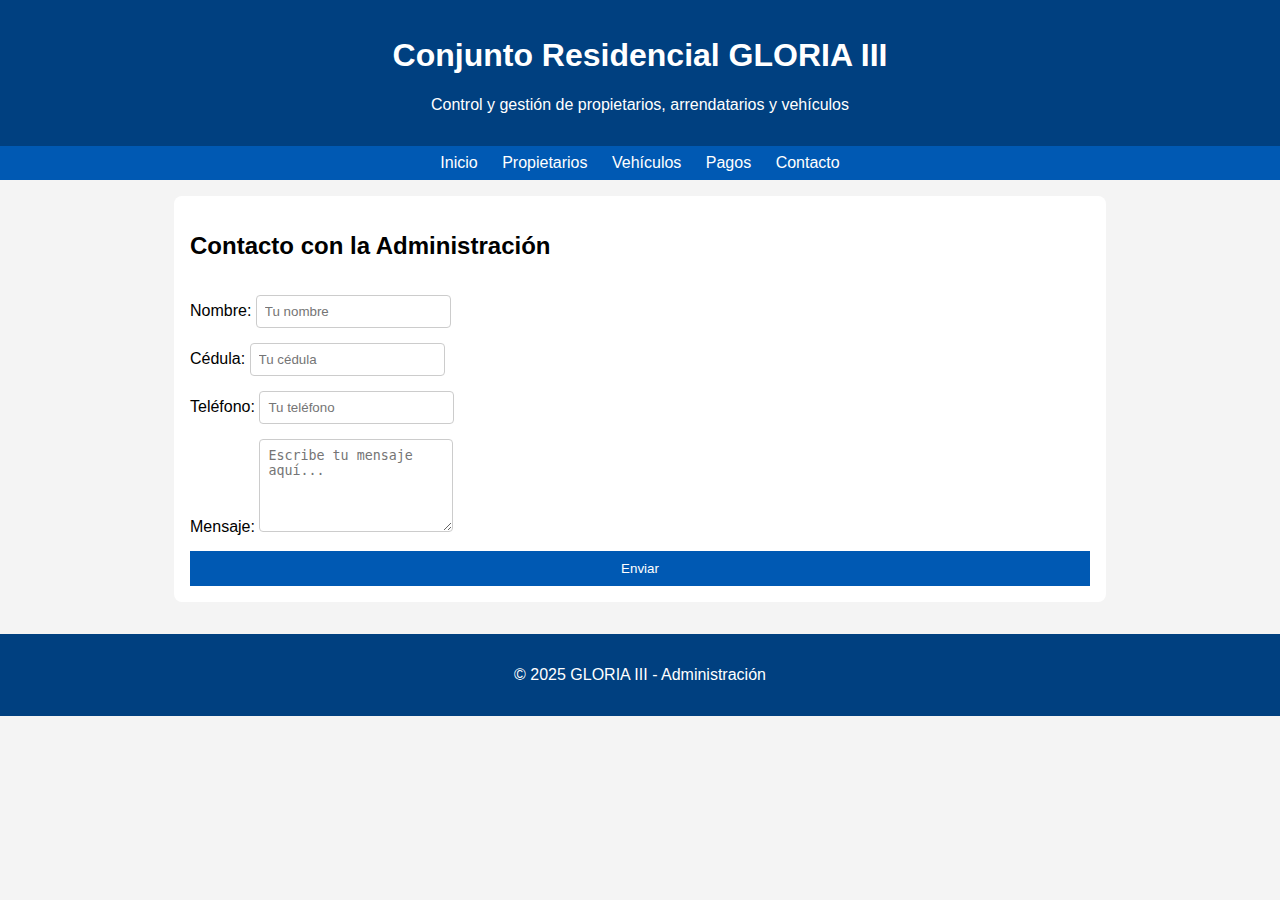
<file: contacto.html>
<!DOCTYPE html>
<html lang="es">
<head>
<meta charset="UTF-8">
<meta name="viewport" content="width=device-width, initial-scale=1.0">
<title>Contacto - GLORIA III</title>
<style>
body { font-family: Arial, sans-serif; margin: 0; padding: 0; background-color: #f4f4f4; }
header { background-color: #004080; color: white; padding: 1em 0; text-align: center; }
nav { background-color: #0059b3; padding: 0.5em; text-align: center; }
nav a { color: white; margin: 0 10px; text-decoration: none; }
nav a:hover { text-decoration: underline; }
main { padding: 1em; background-color: white; margin: 1em auto; max-width: 900px; border-radius: 8px; }
footer { background-color: #004080; color: white; text-align: center; padding: 1em 0; margin-top: 2em; }
form { display: flex; flex-direction: column; }
label { margin-top: 10px; }
input, textarea { padding: 8px; margin-top: 5px; border: 1px solid #ccc; border-radius: 4px; }
button { margin-top: 15px; padding: 10px; background-color: #0059b3; color: white; border: none; cursor: pointer; }
button:hover { background-color: #004080; }
</style>
</head>
<body>
<header>
    <h1>Conjunto Residencial GLORIA III</h1>
    <p>Control y gestión de propietarios, arrendatarios y vehículos</p>
</header>
<nav>
    <a href="index.html">Inicio</a>
    <a href="propietarios.html">Propietarios</a>
    <a href="vehiculos.html">Vehículos</a>
    <a href="pagos.html">Pagos</a>
    <a href="contacto.html">Contacto</a>
</nav>
<main>
    <h2>Contacto con la Administración</h2>
    <form>
        <label>Nombre:
            <input type="text" name="nombre" placeholder="Tu nombre" required>
        </label>
        <label>Cédula:
            <input type="text" name="cedula" placeholder="Tu cédula" required>
        </label>
        <label>Teléfono:
            <input type="text" name="telefono" placeholder="Tu teléfono">
        </label>
        <label>Mensaje:
            <textarea name="mensaje" rows="5" placeholder="Escribe tu mensaje aquí..." required></textarea>
        </label>
        <button type="submit">Enviar</button>
    </form>
</main>
<footer>
    <p>&copy; 2025 GLORIA III - Administración</p>
</footer>
</body>
</html>
</file>
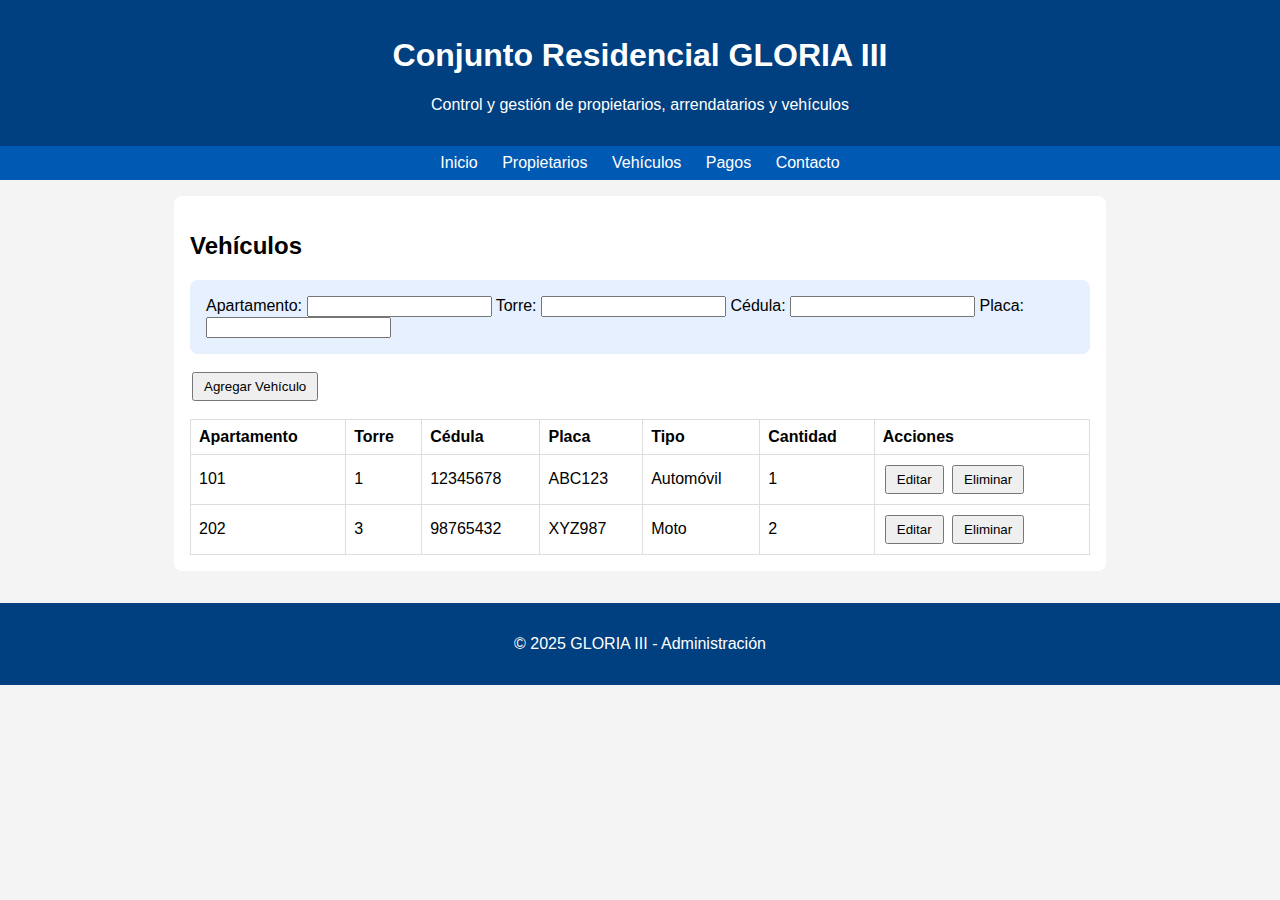
<file: vehiculos.html>
<!DOCTYPE html>
<html lang="es">
<head>
<meta charset="UTF-8">
<meta name="viewport" content="width=device-width, initial-scale=1.0">
<title>Vehículos - GLORIA III</title>
<style>
body { font-family: Arial, sans-serif; margin: 0; padding: 0; background-color: #f4f4f4; }
header { background-color: #004080; color: white; padding: 1em 0; text-align: center; }
nav { background-color: #0059b3; padding: 0.5em; text-align: center; }
nav a { color: white; margin: 0 10px; text-decoration: none; }
nav a:hover { text-decoration: underline; }
main { padding: 1em; background-color: white; margin: 1em auto; max-width: 900px; border-radius: 8px; }
table { width: 100%; border-collapse: collapse; margin-top: 1em; }
table, th, td { border: 1px solid #ddd; }
th, td { padding: 8px; text-align: left; }
.search-box { margin: 1em 0; padding: 1em; background: #e6f0ff; border-radius: 8px; }
footer { background-color: #004080; color: white; text-align: center; padding: 1em 0; margin-top: 2em; }
button { margin: 2px; padding: 5px 10px; cursor: pointer; }
</style>
</head>
<body>
<header>
    <h1>Conjunto Residencial GLORIA III</h1>
    <p>Control y gestión de propietarios, arrendatarios y vehículos</p>
</header>
<nav>
    <a href="index.html">Inicio</a>
    <a href="propietarios.html">Propietarios</a>
    <a href="vehiculos.html">Vehículos</a>
    <a href="pagos.html">Pagos</a>
    <a href="contacto.html">Contacto</a>
</nav>
<main>
    <h2>Vehículos</h2>
    <div class="search-box">
        <label>Apartamento: <input type="text" id="filtroApto" onkeyup="buscar()"></label>
        <label>Torre: <input type="text" id="filtroTorre" onkeyup="buscar()"></label>
        <label>Cédula: <input type="text" id="filtroCedula" onkeyup="buscar()"></label>
        <label>Placa: <input type="text" id="filtroPlaca" onkeyup="buscar()"></label>
    </div>
    <button>Agregar Vehículo</button>
    <table>
        <thead>
            <tr>
                <th>Apartamento</th>
                <th>Torre</th>
                <th>Cédula</th>
                <th>Placa</th>
                <th>Tipo</th>
                <th>Cantidad</th>
                <th>Acciones</th>
            </tr>
        </thead>
        <tbody>
            <tr>
                <td>101</td>
                <td>1</td>
                <td>12345678</td>
                <td>ABC123</td>
                <td>Automóvil</td>
                <td>1</td>
                <td>
                    <button>Editar</button>
                    <button>Eliminar</button>
                </td>
            </tr>
            <tr>
                <td>202</td>
                <td>3</td>
                <td>98765432</td>
                <td>XYZ987</td>
                <td>Moto</td>
                <td>2</td>
                <td>
                    <button>Editar</button>
                    <button>Eliminar</button>
                </td>
            </tr>
        </tbody>
    </table>
</main>
<footer>
    <p>&copy; 2025 GLORIA III - Administración</p>
</footer>
<script>
function buscar() {
    let filtroApto = document.getElementById('filtroApto').value.toLowerCase();
    let filtroTorre = document.getElementById('filtroTorre').value.toLowerCase();
    let filtroCedula = document.getElementById('filtroCedula').value.toLowerCase();
    let filtroPlaca = document.getElementById('filtroPlaca').value.toLowerCase();
    let filas = document.querySelectorAll('tbody tr');

    filas.forEach(fila => {
        let apto = fila.cells[0].textContent.toLowerCase();
        let torre = fila.cells[1].textContent.toLowerCase();
        let cedula = fila.cells[2].textContent.toLowerCase();
        let placa = fila.cells[3].textContent.toLowerCase();

        if ((filtroApto && !apto.includes(filtroApto)) ||
            (filtroTorre && !torre.includes(filtroTorre)) ||
            (filtroCedula && !cedula.includes(filtroCedula)) ||
            (filtroPlaca && !placa.includes(filtroPlaca))) {
            fila.style.display = 'none';
        } else {
            fila.style.display = '';
        }
    });
}
</script>
</body>
</html>
</file>
